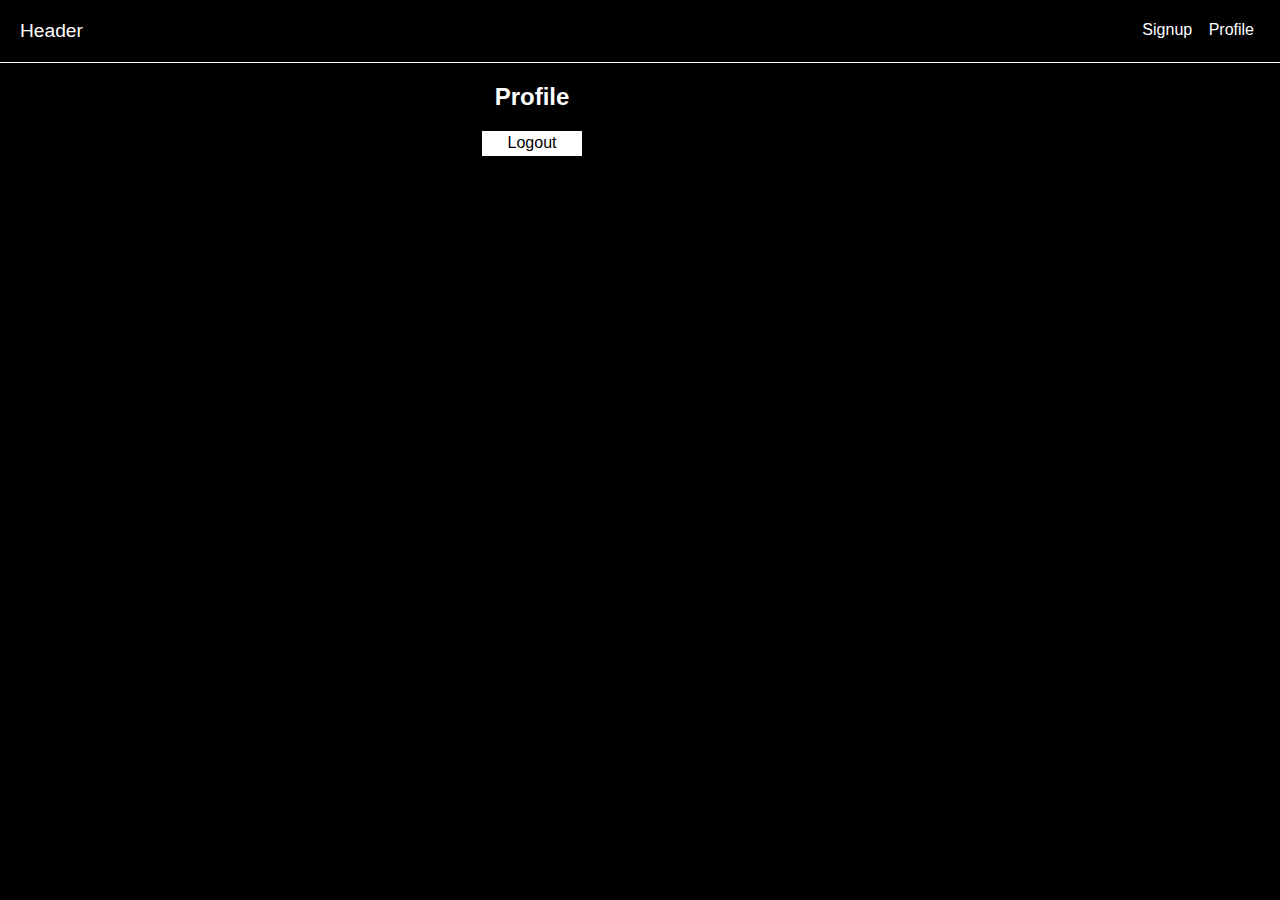
<file: profile.html>
<!DOCTYPE html>
<html lang="en">
<head>
  <meta charset="UTF-8">
  <meta name="viewport" content="width=device-width, initial-scale=1.0">
  <title>Profile</title>
  <link rel="stylesheet" href="style.css">
</head>
<body>
    <nav>
        <div class="logo">Header</div>
        <div class="btns">
          <button id="signup">Signup</button>
          <button id="profile">Profile</button>
        </div>
      </nav>
  <div class="container">
    
    <h2>Profile</h2>
    <div id="profile-container">
      <p id="name"></p>
      <p id="email"></p>
    </div>
    <button id="logout-button">Logout</button>
  </div>
  <script src="script.js"></script>
</body>
</html>
</file>
<file: style.css>
body{
    padding: 0%;
    margin: 0%;
    background: #000;
    color: #fff;
    font-family: 'Roboto', sans-serif;
    font-size: 16px;
    font-weight: 300;

}
nav{
    display: flex;
    flex-direction: row;
    justify-content: space-between;
    padding: 20px;
    border-bottom: 1px solid #fff;
}
.container{
    margin: 20px;
    padding: 0%;
    text-align: center;
    width: 80%;
}
button{
    background-color: #000;
    color: #fff;
    border: none;
    font-size: medium;
}
.logo{
    font-size: larger;
}
input{
    width: 800px;
    background: #000;
    color: #fff;
    border-top: 1px solid #fff;
    border-bottom: 1px solid #fff;
    height: 30px;
    
}
#submit{
    background-color: #fff;
    color: #000;
    border: none;
    font-size: medium;
    width: 100px;
    height: 25px;
    cursor: pointer;
}
#logout-button{
    background-color: #fff;
    color: #000;
    border: none;
    font-size: medium;
    width: 100px;
    height: 25px;
    cursor: pointer;
}
</file>
